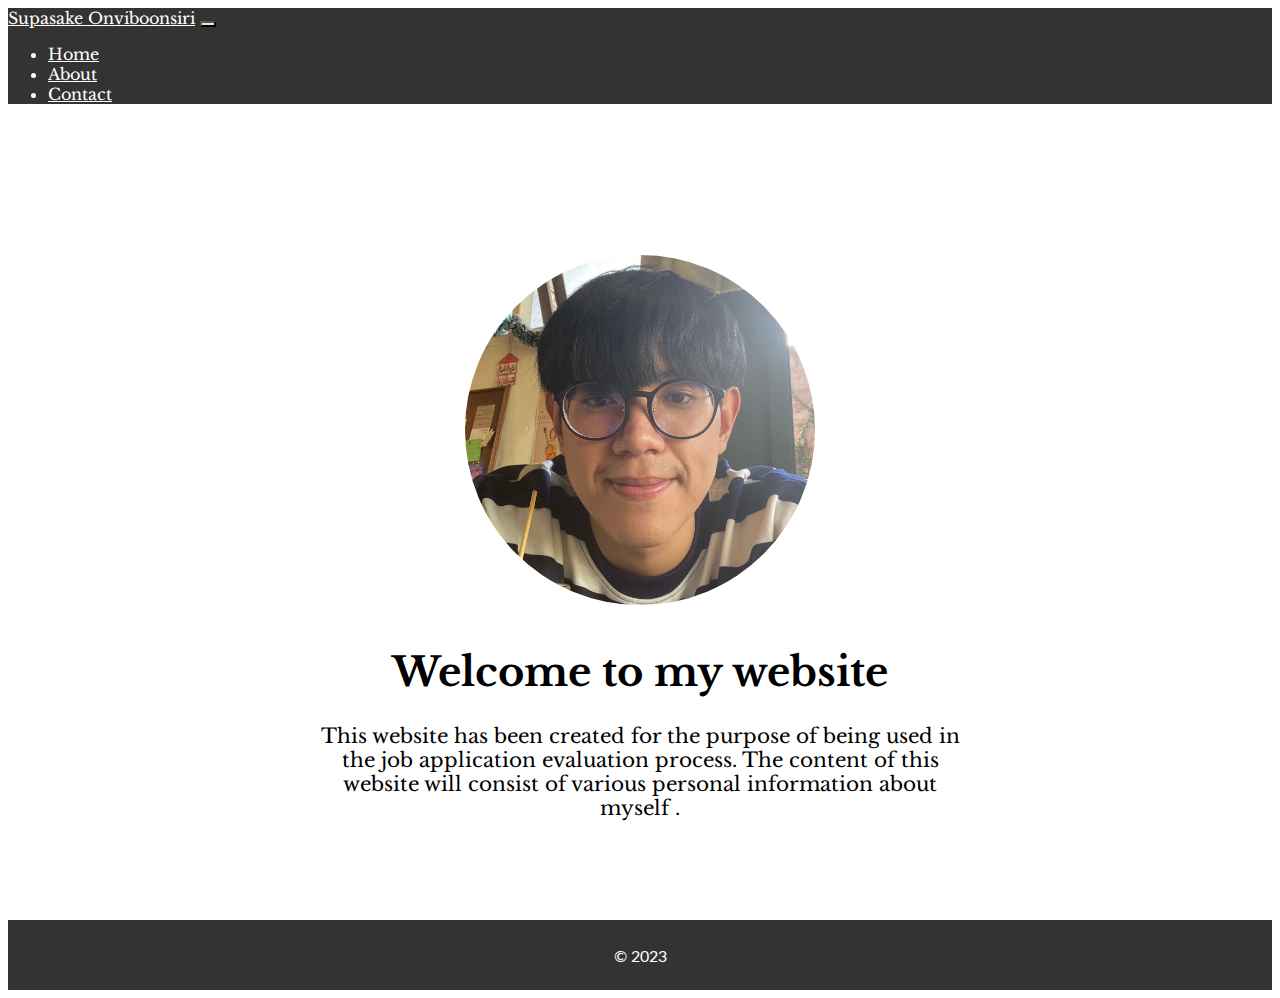
<file: index.html>
<!DOCTYPE html>
<html lang="en">
  <head>
    <meta http-equiv="content-type" content="text/html; charset=utf-8">
    <meta name="viewport" content="width=device-width, initial-scale=1">
    <title>Supasake's Resume</title>
    <link href="https://cdn.jsdelivr.net/npm/bootstrap@5.3.2/dist/css/bootstrap.min.css"

      rel="stylesheet" integrity="sha384-T3c6CoIi6uLrA9TneNEoa7RxnatzjcDSCmG1MXxSR1GAsXEV/Dwwykc2MPK8M2HN"

      crossorigin="anonymous">
    <link type="text/css" rel="stylesheet" href="css/mystyle.css">
    <link rel="stylesheet" href="https://cdnjs.cloudflare.com/ajax/libs/font-awesome/6.4.2/css/all.min.css"

      integrity="sha512-z3gLpd7yknf1YoNbCzqRKc4qyor8gaKU1qmn+CShxbuBusANI9QpRohGBreCFkKxLhei6S9CQXFEbbKuqLg0DA=="

      crossorigin="anonymous" referrerpolicy="no-referrer">
    <meta name="keywords" content="Supasake Onviboonsiri, Resume, Profile, Career Objectives, Education, Skill, Experience, Contact, Information">
    <meta name="description" content="Information of Supasake Onviboonsiri is used in the job application">
  </head>
  <body> 
    <nav class="navbar navbar-expand-lg" style="background-color: #333;">
      <div class="container-fluid"> <a class="navbar-brand" style="color: #fff;"

          href="about.html">Supasake Onviboonsiri</a> <button class="navbar-toggler"

          type="button" data-bs-toggle="collapse" data-bs-target="#navbarSupportedContent"

          aria-controls="navbarSupportedContent" aria-expanded="false" aria-label="Toggle navigation">
          <span class="navbar-toggler-icon"></span> </button>
        <div class="collapse navbar-collapse" id="navbarSupportedContent">
          <ul class="navbar-nav ms-auto mb-2 mb-lg-0">
            <li class="nav-item"> <a class="nav-link" style="color: #fff;" aria-current="page"

                href="index.html">Home</a> </li>
            <li class="nav-item"> <a class="nav-link" style="color: #fff;" aria-current="page"

                href="about.html">About</a> </li>
            <li class="nav-item"> <a class="nav-link" style="color: #fff;" aria-current="page"

                href="about.html" id="contact">Contact</a> </li>
          </ul>
        </div>
      </div>
    </nav>
    <header>
      <div class="header-info"><a href="about.html"><img class="rounded-img" src="images/profile01.jpg"

            alt="img01"></a>
        <h1> Welcome to my website </h1>
        <p class="info"> This website has been created for the purpose of being
          used in the job application evaluation process. The content of this
          website will consist of various personal information about myself .</p>
      </div>
    </header>
    <footer style="background-color: #333;">
      <p style="color: #fff;">© 2023</p>
    </footer>
    <script src="https://cdn.jsdelivr.net/npm/bootstrap@5.3.2/dist/js/bootstrap.bundle.min.js"

integrity="sha384-C6RzsynM9kWDrMNeT87bh95OGNyZPhcTNXj1NW7RuBCsyN/o0jlpcV8Qyq46cDfL"

crossorigin="anonymous"></script>
  </body>
</html>
</file>
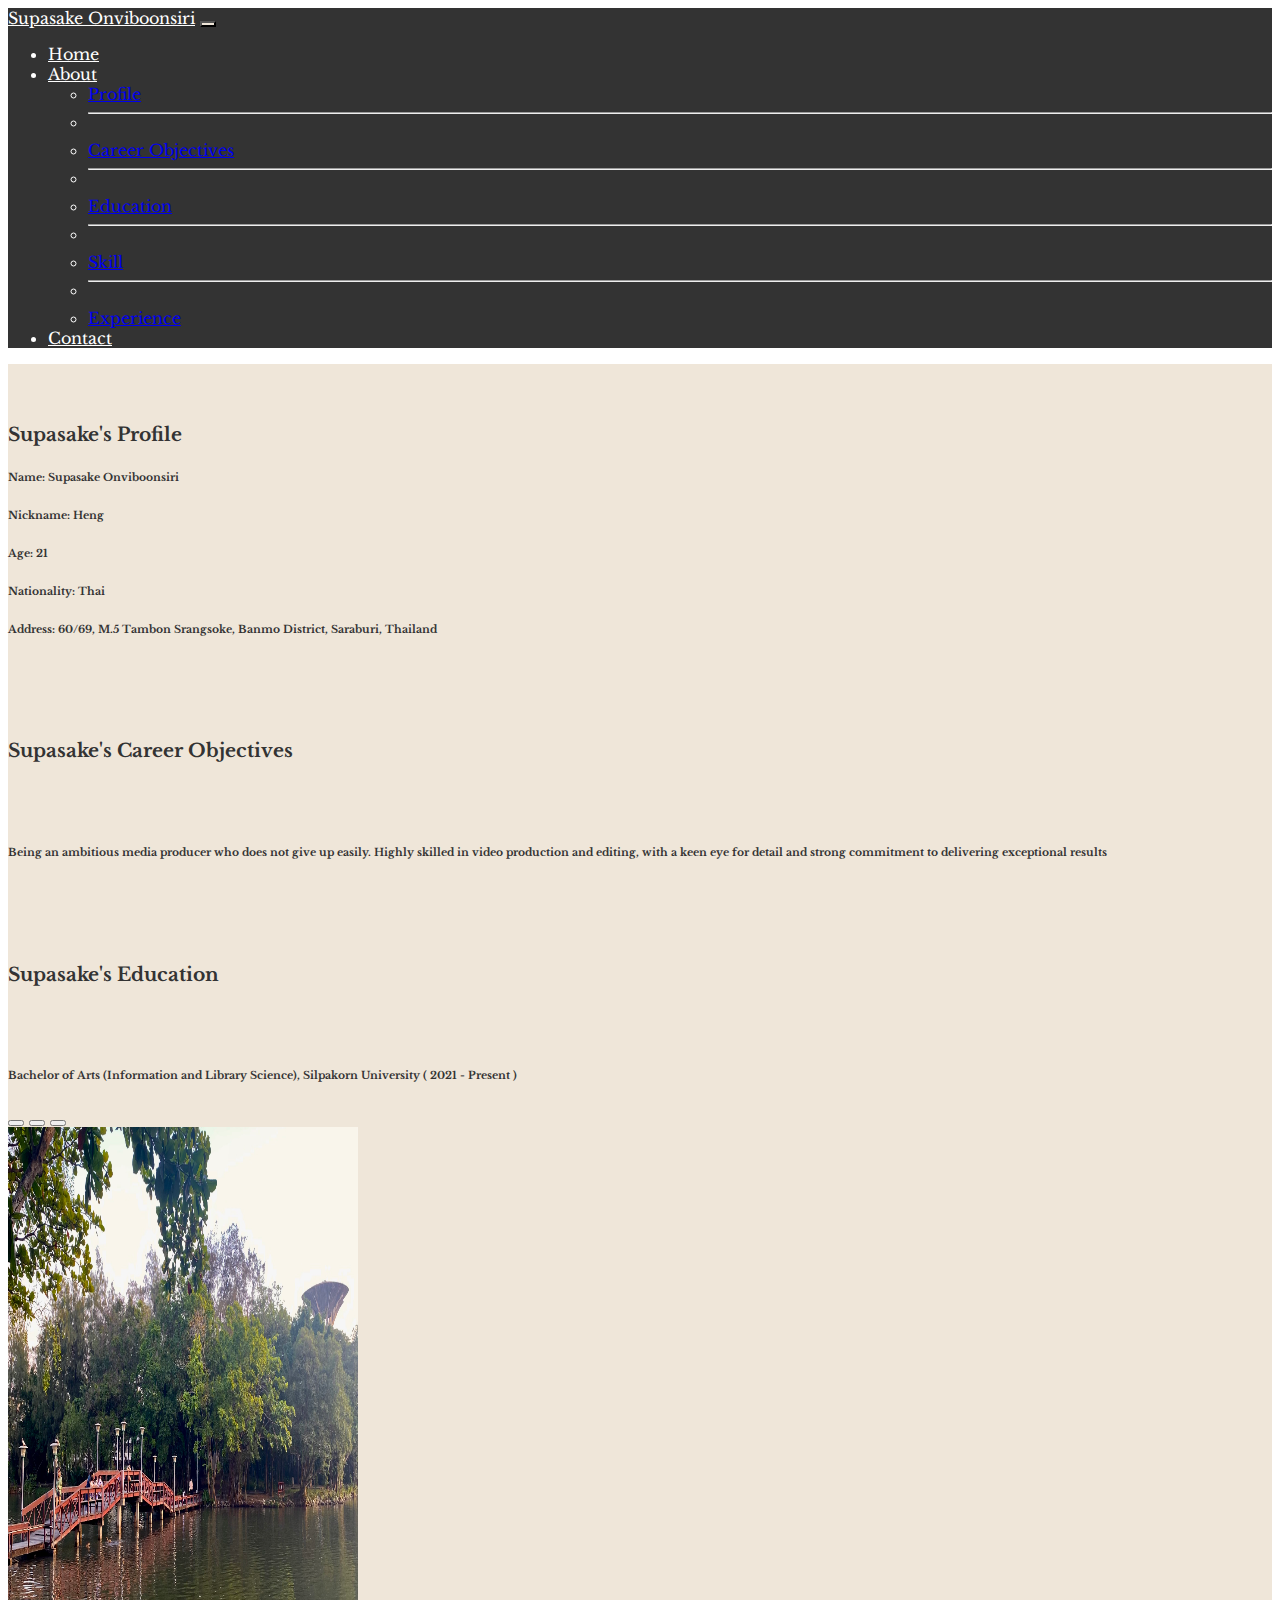
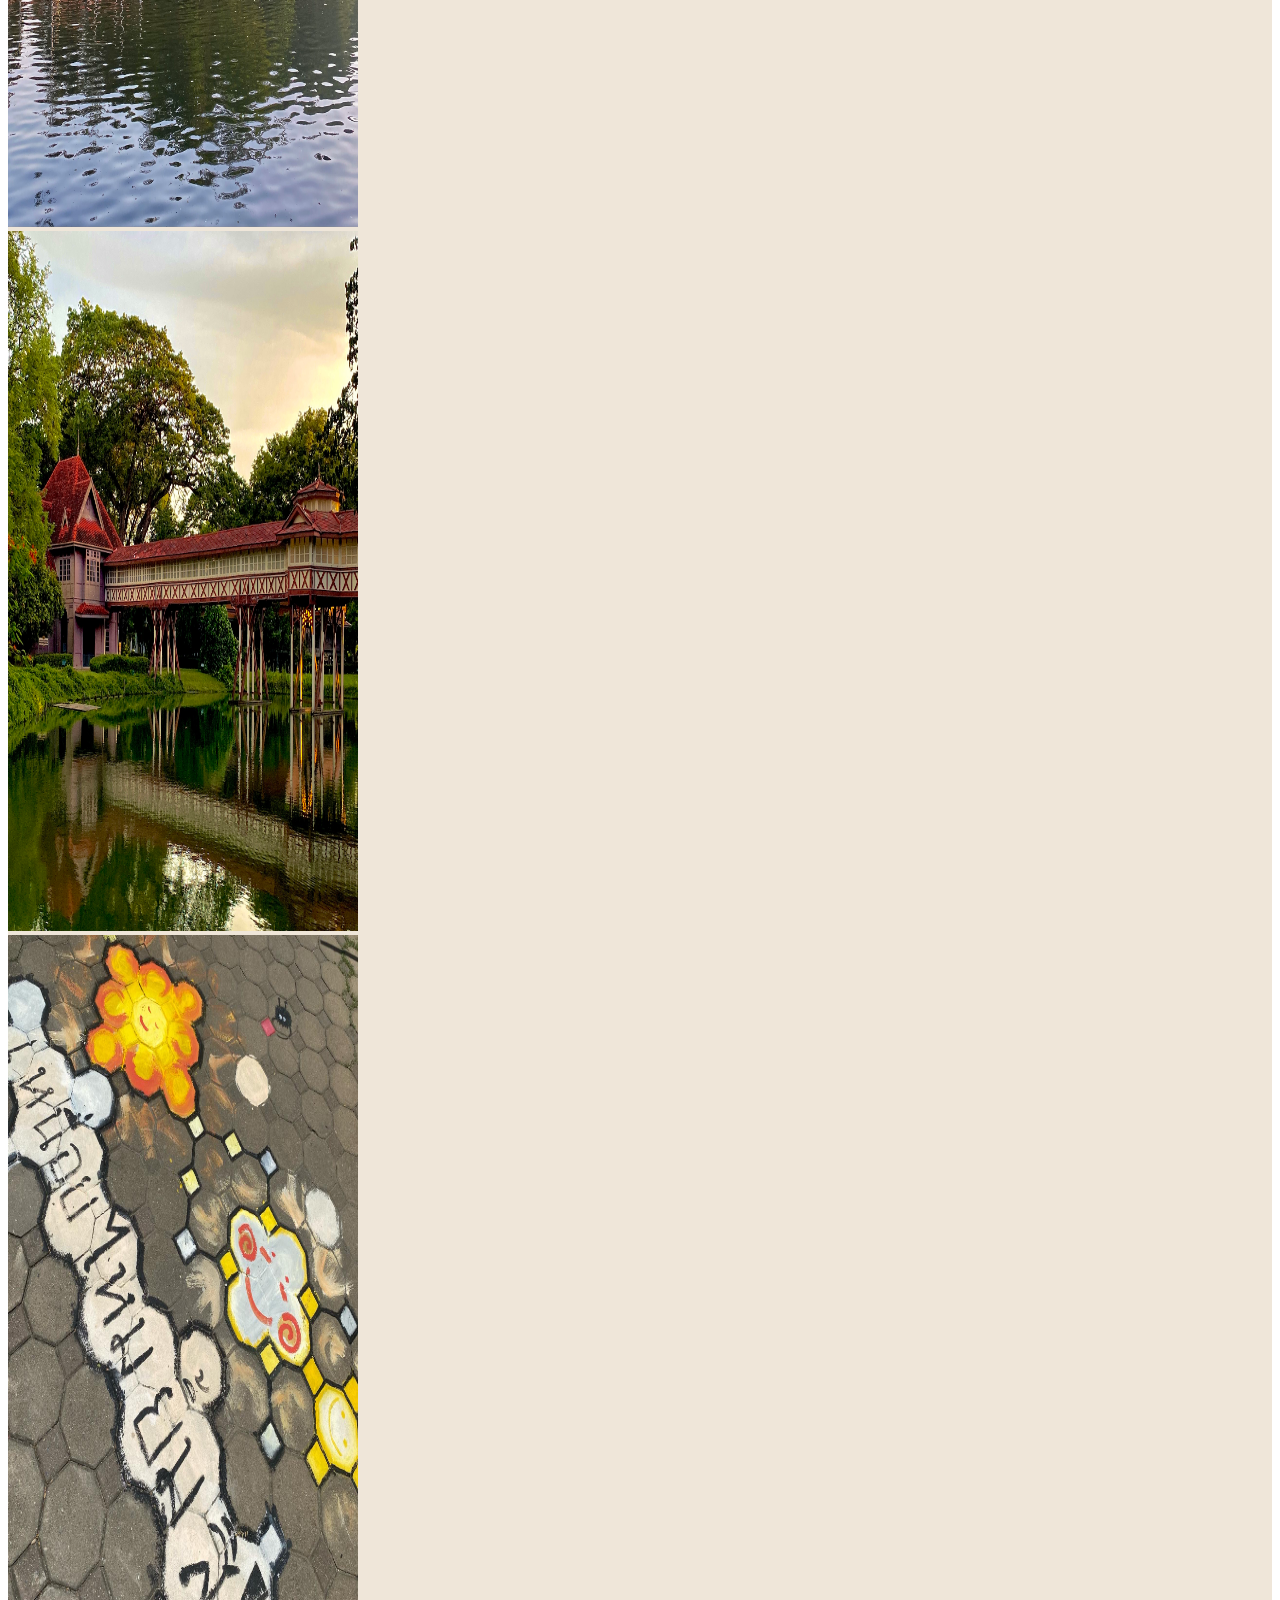
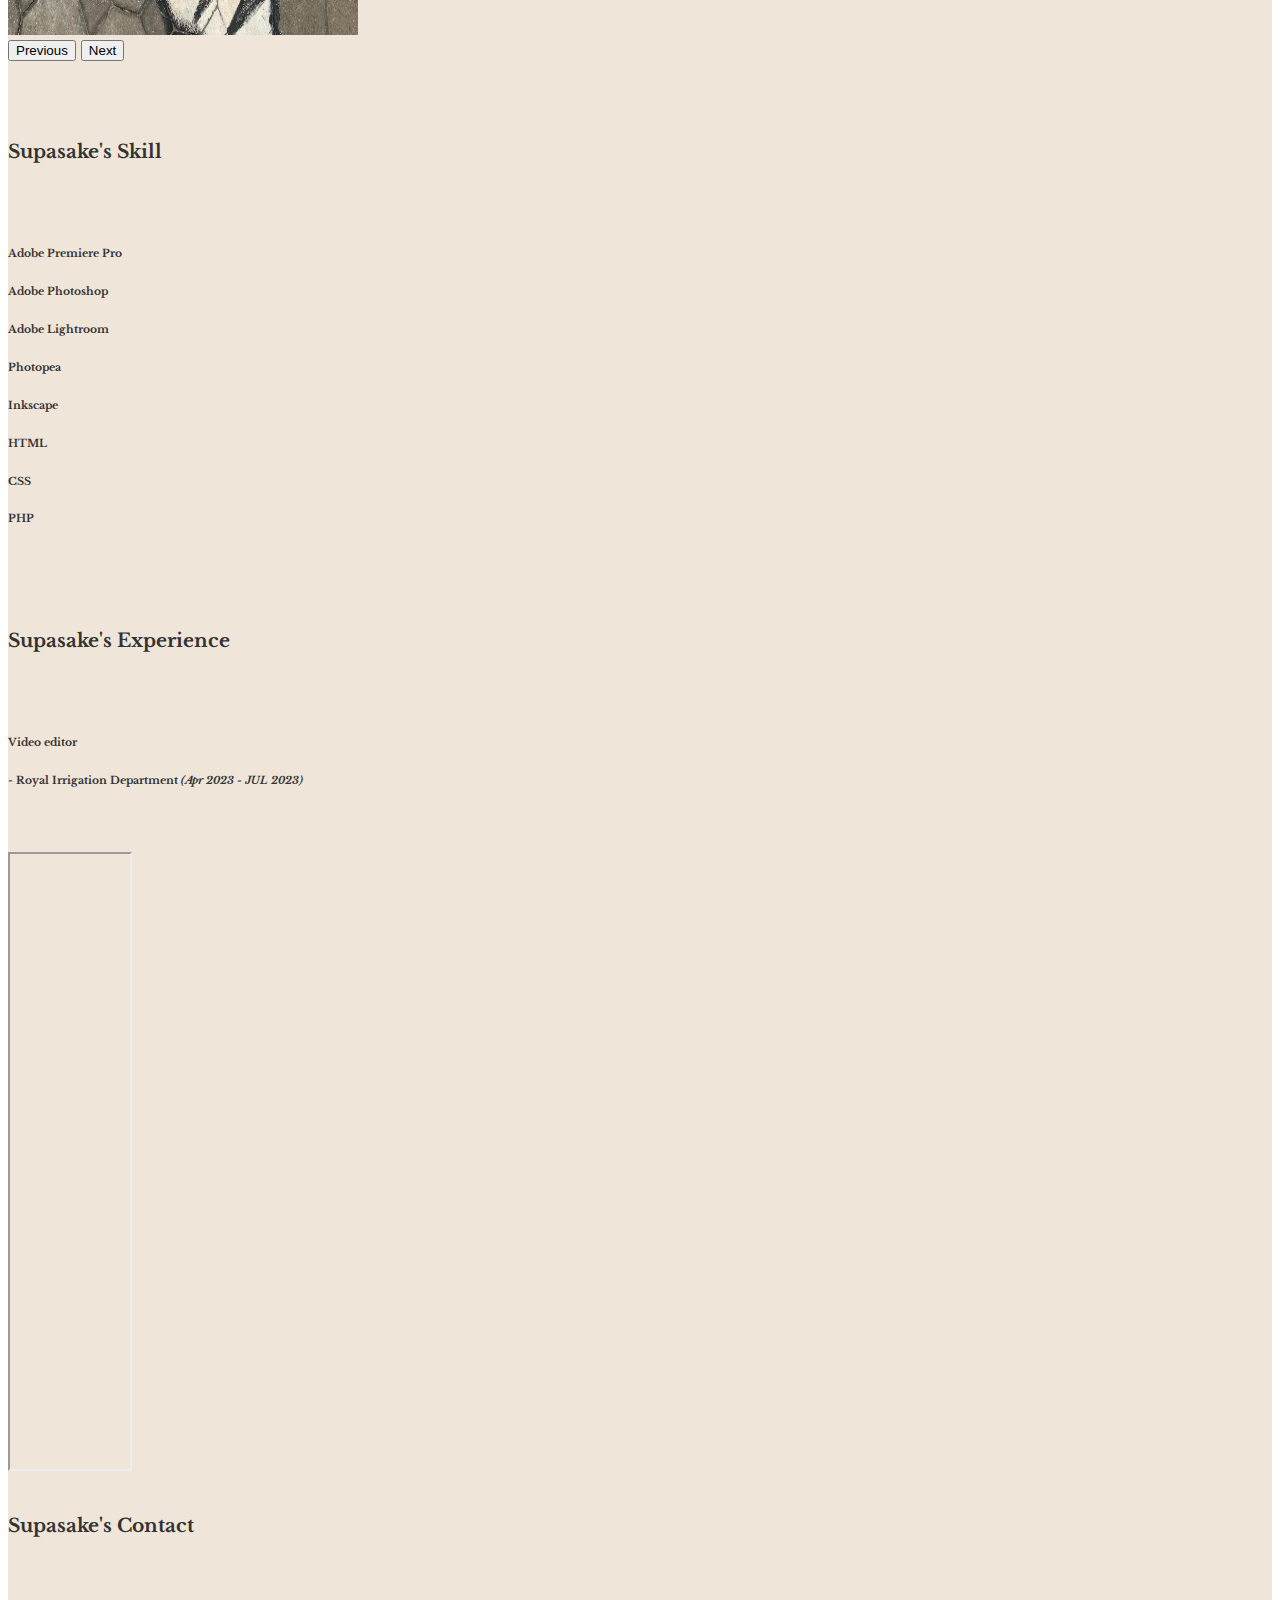
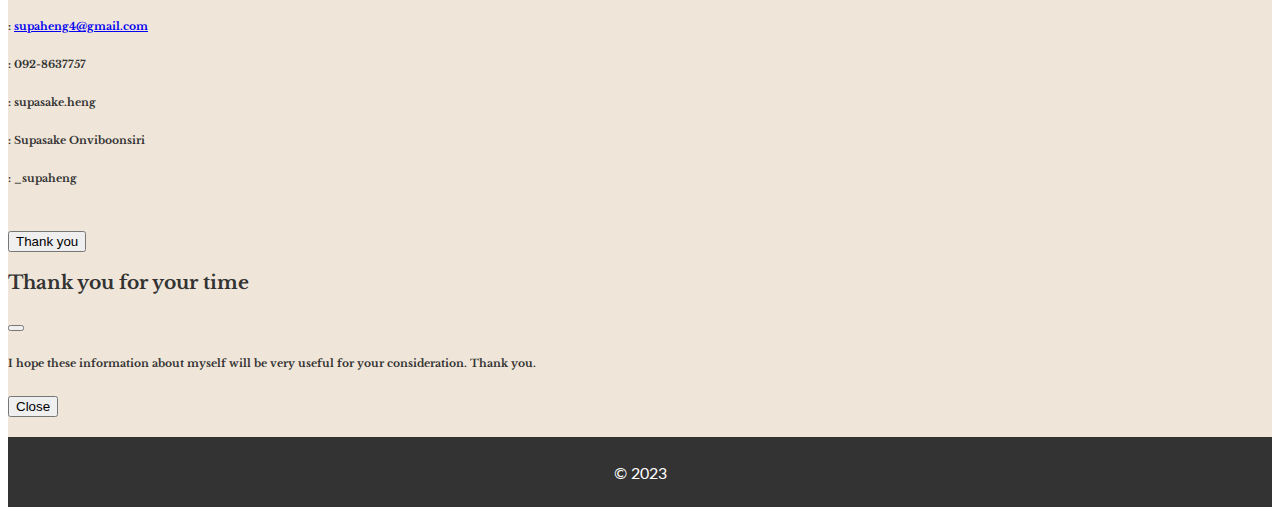
<file: about.html>
<!DOCTYPE html>
<html lang="en">
  <head>
    <meta http-equiv="content-type" content="text/html; charset=utf-8">
    <meta name="viewport" content="width=device-width, initial-scale=1">
    <title>Supasake's Resume</title>
    <link href="https://cdn.jsdelivr.net/npm/bootstrap@5.3.2/dist/css/bootstrap.min.css"

      rel="stylesheet" integrity="sha384-T3c6CoIi6uLrA9TneNEoa7RxnatzjcDSCmG1MXxSR1GAsXEV/Dwwykc2MPK8M2HN"

      crossorigin="anonymous">
    <link type="text/css" rel="stylesheet" href="css/mystyle.css">
    <link rel="stylesheet" href="https://cdnjs.cloudflare.com/ajax/libs/font-awesome/6.4.2/css/all.min.css"

      integrity="sha512-z3gLpd7yknf1YoNbCzqRKc4qyor8gaKU1qmn+CShxbuBusANI9QpRohGBreCFkKxLhei6S9CQXFEbbKuqLg0DA=="

      crossorigin="anonymous" referrerpolicy="no-referrer">
    <meta name="description" content="Information of Supasake Onviboonsiri is used in the job application">
    <meta name="keywords" content="Supasake Onviboonsiri, Resume, Profile, Career Objectives, Education, Skill, Experience, Contact, Information">
  </head>
  <body> 
    <nav class="navbar navbar-expand-lg" style="background-color: #333;">
      <div class="container-fluid"> <a class="navbar-brand" style="color: #fff;"

          href="#">Supasake Onviboonsiri</a> <button class="navbar-toggler" type="button"

          data-bs-toggle="collapse" data-bs-target="#navbarSupportedContent" aria-controls="navbarSupportedContent"

          aria-expanded="false" aria-label="Toggle navigation"> <span class="navbar-toggler-icon"></span>
        </button>
        <div class="collapse navbar-collapse" id="navbarSupportedContent">
          <ul class="navbar-nav ms-auto mb-2 mb-lg-0">
            <li class="nav-item"> <a class="nav-link" style="color: #fff;" aria-current="page"

                href="index.html">Home</a> </li>
            <li class="nav-item dropdown"> <a class="nav-link dropdown-toggle"

                href="#" role="button" data-bs-toggle="dropdown" aria-expanded="false"

                style="color: #fff;"> About </a>
              <ul class="dropdown-menu">
                <li><a class="dropdown-item" href="#profile">Profile</a></li>
                <li>
                  <hr class="dropdown-divider"></li>
                <li><a class="dropdown-item" href="#career">Career Objectives</a></li>
                <li>
                  <hr class="dropdown-divider"></li>
                <li><a class="dropdown-item" href="#education">Education</a></li>
                <li>
                  <hr class="dropdown-divider"></li>
                <li><a class="dropdown-item" href="#skill">Skill</a></li>
                <li>
                  <hr class="dropdown-divider"></li>
                <li><a class="dropdown-item" href="#experience">Experience</a></li>
              </ul>
            </li>
            <li class="nav-item"> <a class="nav-link" style="color: #fff;" aria-current="page"

                href="#contact">Contact</a> </li>
          </ul>
        </div>
      </div>
    </nav>
    <div class="container px-5" style="background-color: #EFE6D9;"> <br>
      <div class="about-content-row"> <br>
        <h3><i class="fa-solid fa-user"></i><a id="profile">Supasake's Profile </a></h3>
        <h6> Name: Supasake Onviboonsiri</h6>
        <h6>Nickname: Heng</h6>
        <h6>Age: 21</h6>
        <h6>Nationality: Thai </h6>
        <h6> Address: 60/69, M.5 Tambon Srangsoke, Banmo District, Saraburi,
          Thailand </h6>
      </div>
      <br>
      <br>
      <br>
      <div class="row">
        <h3><i class="fa-solid fa-bullseye" style="color: #d60505;"></i><a id="career">Supasake's
            Career Objectives </a></h3>
        <br>
        <br>
        <h6> Being an ambitious media producer who does not give up easily.
          Highly skilled in video production and editing, with a keen eye for
          detail and strong commitment to delivering exceptional results </h6>
      </div>
      <br>
      <br>
      <br>
      <div class="row">
        <h3><i class="fa-solid fa-school" style="color: #1cb2b5;"></i><a id="education">Supasake's
            Education </a></h3>
        <br>
        <br>
        <h6> Bachelor of Arts (Information and Library Science), Silpakorn
          University ( 2021 - Present ) </h6>
        <div class="row">
          <div id="carouselExampleIndicators" class="carousel slide">
            <div class="carousel-indicators"> <button type="button" data-bs-target="#carouselExampleIndicators"

                data-bs-slide-to="0" class="active" aria-current="true" aria-label="Slide 1"></button>
              <button type="button" data-bs-target="#carouselExampleIndicators"

                data-bs-slide-to="1" aria-label="Slide 2"></button> <button type="button"

                data-bs-target="#carouselExampleIndicators" data-bs-slide-to="2"

                aria-label="Slide 3"></button> </div>
            <div class="carousel-inner">
              <div class="carousel-item active"> <img src="images/pic03.jpg" class="d-block w-100"

                  alt="pic03"> </div>
              <div class="carousel-item"> <img src="images/pic02.jpg" class="d-block w-100"

                  alt="pic02"> </div>
              <div class="carousel-item"> <img src="images/pic01.jpg" class="d-block w-100"

                  alt="pic01"> </div>
            </div>
            <button class="carousel-control-prev" type="button" data-bs-target="#carouselExampleIndicators"

              data-bs-slide="prev"> <span class="carousel-control-prev-icon" aria-hidden="true"></span>
              <span class="visually-hidden">Previous</span> </button> <button

              class="carousel-control-next" type="button" data-bs-target="#carouselExampleIndicators"

              data-bs-slide="next"> <span class="carousel-control-next-icon" aria-hidden="true"></span>
              <span class="visually-hidden">Next</span> </button> </div>
        </div>
      </div>
      <br>
      <br>
      <br>
      <div class="row">
        <h3><i class="fa-solid fa-book" style="color: #6f5144;"></i><a id="skill">Supasake's
            Skill </a></h3>
        <br>
        <br>
        <h6><i class="fa-solid fa-check" style="color: #44a33e;"></i> Adobe
          Premiere Pro </h6>
        <h6><i class="fa-solid fa-check" style="color: #44a33e;"></i> Adobe
          Photoshop </h6>
        <h6><i class="fa-solid fa-check" style="color: #44a33e;"></i> Adobe
          Lightroom </h6>
        <h6><i class="fa-solid fa-check" style="color: #44a33e;"></i> Photopea </h6>
        <h6><i class="fa-solid fa-check" style="color: #44a33e;"></i> Inkscape </h6>
        <h6><i class="fa-brands fa-html5" style="color: #e38d2b;"></i> HTML </h6>
        <h6><i class="fa-brands fa-css3-alt" style="color: #2c66c9;"></i> CSS </h6>
        <h6><i class="fa-brands fa-php" style="color: #6d66c7;"></i> PHP </h6>
      </div>
      <br>
      <br>
      <br>
      <div class="row">
        <h3><i class="fa-solid fa-square-check" style="color: #30bb4c;"></i><a id="experience">Supasake's
            Experience </a></h3>
        <br>
        <br>
        <h6> Video editor</h6>
        <h6> - Royal Irrigation Department <i>(Apr 2023 - JUL 2023)</i></h6>
        <br>
        <br>
        <iframe src="https://www.youtube.com/embed/5nDBDCEAc94?si=CxaVcQLbbY_1AQB1"

          title="YouTube video player" allow="accelerometer; autoplay; clipboard-write; encrypted-media; gyroscope; picture-in-picture; web-share"

          allowfullscreen="" height="615" frameborder="10" width="120"></iframe>
      </div>
      <br>
      <div class="row">
        <h3><i class="fa-solid fa-address-book"></i> <a id="contact">Supasake's
            Contact </a></h3>
        <br>
        <br>
        <h6><i class="fa-solid fa-envelope"></i> : <a href="mailto:supaheng4@gmail.com">supaheng4@gmail.com</a></h6>
        <h6><i class="fa-solid fa-phone"></i> : 092-8637757</h6>
        <h6><i class="fa-brands fa-line" style="color: #30bb4c;"></i> :
          supasake.heng</h6>
        <h6><i class="fa-brands fa-facebook" style="color: #2c66c9;"></i> :
          Supasake Onviboonsiri</h6>
        <h6><i class="fa-brands fa-instagram" style="color: #cf3aaf;"></i> :
          _supaheng</h6>
      </div>
      <br>
      <div class="row">
        <div> <button type="button" class="btn btn-primary" data-bs-toggle="modal"

            data-bs-target="#exampleModal"> Thank you </button>
          <div class="modal fade" id="exampleModal" tabindex="-1" aria-labelledby="exampleModalLabel"

            aria-hidden="true">
            <div class="modal-dialog">
              <div class="modal-content">
                <div class="modal-header">
                  <h3 class="modal-title fs-5" id="exampleModalLabel">Thank you
                    for your time</h3>
                  <button type="button" class="btn-close" data-bs-dismiss="modal"

                    aria-label="Close"></button> </div>
                <div class="modal-body">
                  <h6> I hope these information about myself will be very useful
                    for your consideration. Thank you. </h6>
                </div>
                <div class="modal-footer"> <button type="button" class="btn btn-primary"

                    data-bs-dismiss="modal">Close</button> </div>
              </div>
            </div>
          </div>
        </div>
      </div>
      <br>
    </div>
    <footer style="background-color: #333;">
      <p style="color: #fff;">© 2023</p>
    </footer>
    <script src="https://cdn.jsdelivr.net/npm/bootstrap@5.3.2/dist/js/bootstrap.bundle.min.js"

integrity="sha384-C6RzsynM9kWDrMNeT87bh95OGNyZPhcTNXj1NW7RuBCsyN/o0jlpcV8Qyq46cDfL"

crossorigin="anonymous"></script>
  </body>
</html>
</file>
<file: css/mystyle.css>
@import url('https://fonts.googleapis.com/css2?family=Lato&family=Libre+Baskerville&display=swap');
.rounded-img {
  height: 350px;
  width: 350px;
  border-radius: 50%;
  margin-top: 10px;
  margin-bottom: 10px;
}
header{
  height: 800px;
  display: flex;
  justify-content: center;
  align-items: center;
  background: url('https://images.unsplash.com/photo-1529236183275-4fdcf2bc987e?ixlib=rb-4.0.3&ixid=M3wxMjA3fDB8MHxwaG90by1wYWdlfHx8fGVufDB8fHx8fA%3D%3D&auto=format&fit=crop&w=2067&q=80')
}
.header-info{
  width: 650px;
  height: 550px;
  text-align: center;
  color: #000;
  font-size: 20px;
  font-family: 'Libre Baskerville', serif;
  
}
footer{
  display: flex;
  text-align: center;
  align-items: center;
  height:70px;
  justify-content: center;
}
body{
  color:#fff;
  font-family: 'Libre Baskerville', serif;
}
.info{
   font-family: 'Libre Baskerville', serif;
}
p{
  font-family: 'Lato', sans-serif;
  color: #000;
}
h3{
  color:#333;
}
h6{
  color:#333;
}
.navbar-toggler{
  background-color: #EFE6D9;
}
img{
  height: 700px;
  width: 350px;
}
</file>
